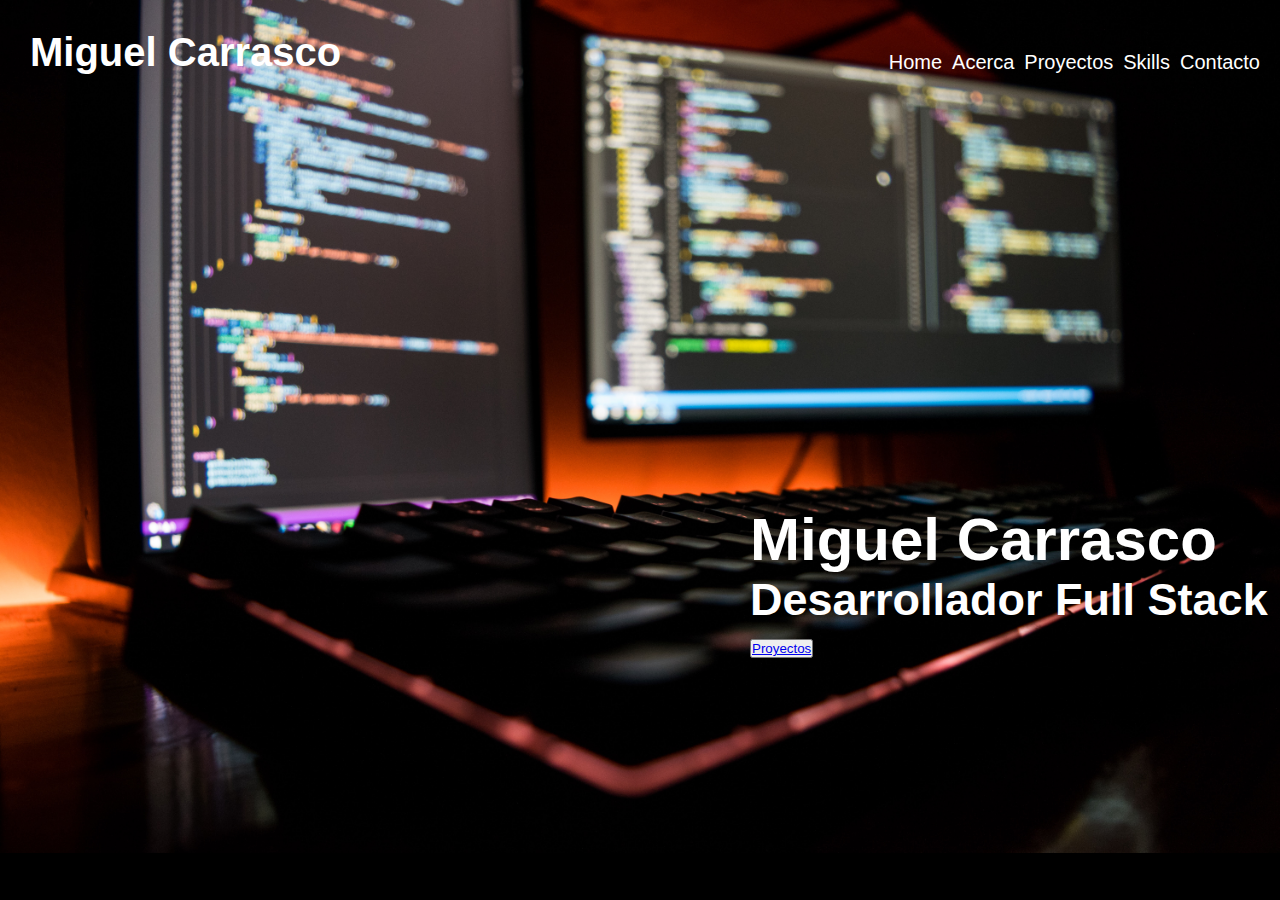
<file: index.html>
<!DOCTYPE html>
<html lang="en">

<head>
    <meta charset="UTF-8">
    <meta name="viewport" content="width=device-width, initial-scale=1.0">
    <title>Miguel Carrasco</title>
    <link rel="stylesheet" href="./css/style.css">
</head>

<body class="portada">
    <header>
        <nav class="navbar-home">
            <div class="logo-home">
                <a href="./index.html">
                    <h1>Miguel Carrasco</h1>
                </a>
            </div>
            <div class="links-inicio">
                <ul>
                    <li><a href="../Proyecto_personal/index.html">Home</a></li>
                    <li><a href="./pages/acerca.html">Acerca</a></li>
                    <li><a href="./pages/proyectos.html">Proyectos</a></li>
                    <li><a href="./pages/skills.html">Skills</a></li>
                    <li><a href="./pages/contacto.html">Contacto</a></li>
                </ul>
            </div>
        </nav>
    </header>
    <main>
        <section class="texto-portada">
            <div>
                <h1>Miguel Carrasco</h1>
                <h2>Desarrollador Full Stack</h2>
            </div>
            <div class="boton-home">
                <button><a href="./pages/proyectos.html">Proyectos</a></button>
            </div>
        </section>
    </main>
</body>

</html>
</file>
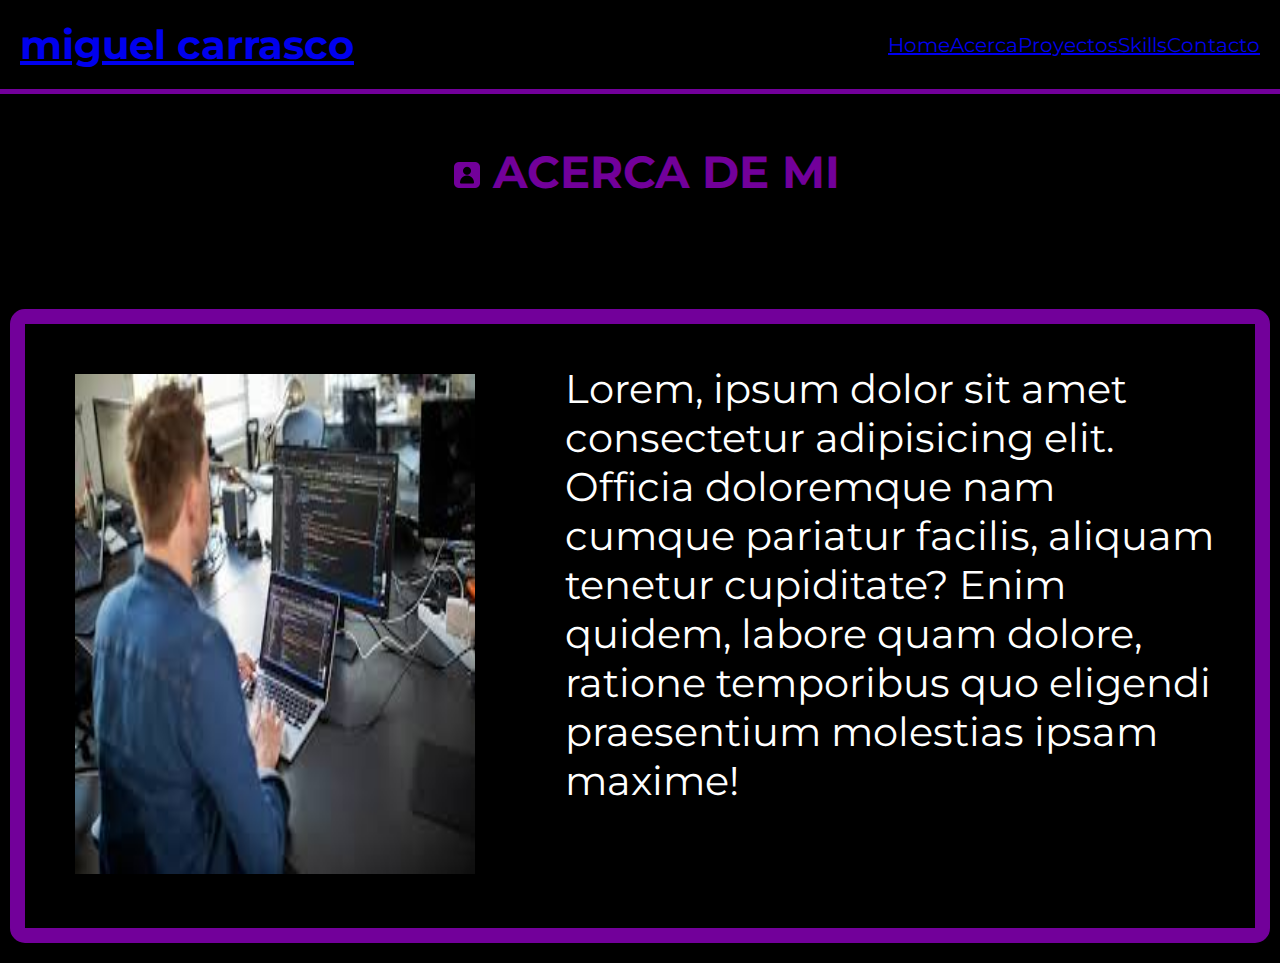
<file: pages/acerca.html>
<!DOCTYPE html>
<html lang="en">
<head>
    <meta charset="UTF-8">
    <meta name="viewport" content="width=device-width, initial-scale=1.0">
    <title>Miguel carrasco</title>
    <link rel="preconnect" href="https://fonts.googleapis.com">
<link rel="preconnect" href="https://fonts.gstatic.com" crossorigin>
<link href="https://fonts.googleapis.com/css2?family=Foldit:wght@100&family=Montserrat:wght@700&display=swap" rel="stylesheet">
    <link rel="stylesheet" href="../css/style.css">
</head>
<body>
    <header>
        <nav class="navbar-nonhome">
            <div class="logo-titulo">
                <a class="logo2" href="../index.html">
                    <h1>miguel carrasco</h1>
                </a>
            </div> 
            <div class="links">
                <ul> 
                    <li><a href="../index.html">Home</a></li>
                    <li><a href="../pages/acerca.html">Acerca</a></li>
                    <li><a href="../pages/proyectos.html">Proyectos</a></li>
                    <li><a href="../pages/skills.html">Skills</a></li>
                    <li><a href="../pages/contacto.html">Contacto</a></li>
                </ul>
            </div>      
        </nav>
    </header>
    <main class="main-acerca">
        <section>
            <div class="container-main">
                <div class="container-icono">
                    <img src="../assets/img/contacto(1).png" alt="icono-acerca">
                </div>
                <div class="containter-acerca">
                    <h2>ACERCA DE MI</h2>
                </div>            
            </div>
            <div class="container-main2">
                <div class="container-foto">
                <img src="../assets/img/fotoprogramador.jpeg" alt="foto">
                </div>
                <div class="container-texto">
                <p>Lorem, ipsum dolor sit amet consectetur adipisicing elit. Officia doloremque nam cumque pariatur facilis, aliquam tenetur cupiditate? Enim quidem, labore quam dolore,
                ratione temporibus quo eligendi praesentium molestias ipsam maxime!</p>
                </div> 
            </div>
        </section>
    </main>
</body>
</html>
</file>
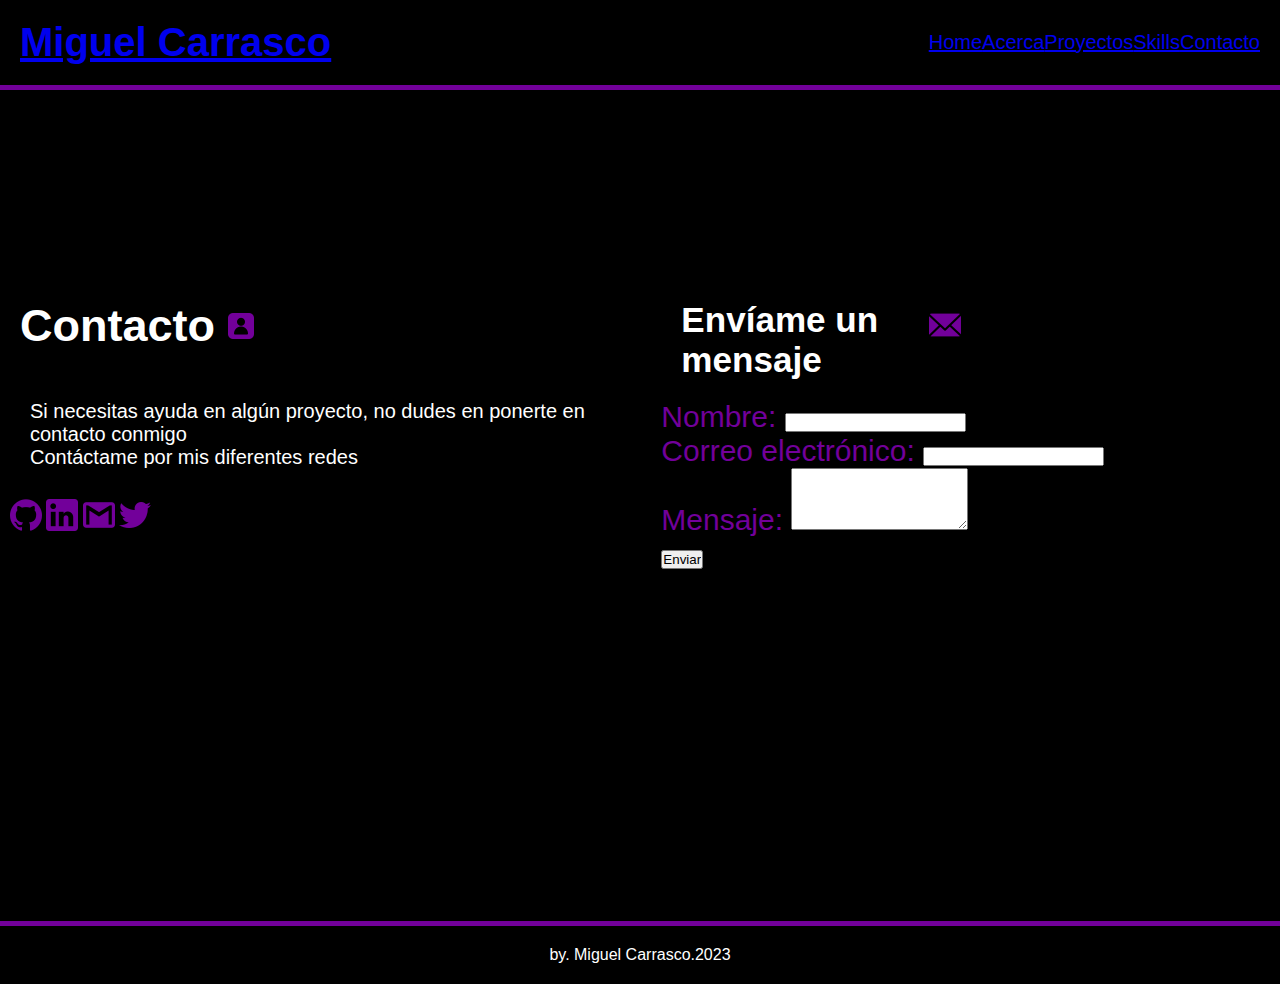
<file: pages/contacto.html>
<!DOCTYPE html>
<html lang="en">
<head>
    <meta charset="UTF-8">
    <meta name="viewport" content="width=device-width, initial-scale=1.0">
    <title>Miguel Carrasco</title>
    <link rel="stylesheet" href="../css/style.css">
</head>
<body>
    <header>
        <nav class="navbar-nonhome">
            <div class="logo-titulo">
                <a class="logo2" href="../index.html">
                    <h1>Miguel Carrasco</h1>
                </a>
            </div> 
            <div class="links">
                <ul> 
                    <li><a href="../index.html">Home</a></li>
                    <li><a href="../pages/acerca.html">Acerca</a></li>
                    <li><a href="../pages/proyectos.html">Proyectos</a></li>
                    <li><a href="../pages/skills.html">Skills</a></li>
                    <li><a href="../pages/contacto.html">Contacto</a></li>
                </ul>
            </div>      
        </nav>
    </header>
    <main>
        <div class="sect-contacto">
            <div>
                <div class="container-contacto">
                    <div class="titulo-contacto">
                        <h2>Contacto</h2>
                    </div>
                    <div class="container-iconomain">
                        <img src="../assets/img/contacto(1).png" alt="icono-contacto">
                    </div>
                </div>
                <div class="container-texto-contacto">
                    <p>Si necesitas ayuda en algún proyecto,
                    no dudes en ponerte en contacto conmigo</p>
                    <p>Contáctame por mis diferentes redes</p>  
                </div>
                <div class="container-icono-contacto">
                    <img src="../assets/img/github.png" alt="github">
                    <img src="../assets/img/logotipo-de-linkedin.png" alt="linkedin">
                    <img src="../assets/img/logotipo-de-gmail.png" alt="gmail">
                    <img src="../assets/img/gorjeo(1).png" alt="twitter">
                </div>
            </div>
            <div>
                <div class="container-mensaje">
                    <div class="titulo-mensaje">
                        <h3>Envíame un mensaje</h3>
                    </div>
                    <div class="container-iconomsj">
                        <img src="../assets/img/correo-electronico.png" alt="mail">
                    </div>
                </div>
                <div class="cuadro-contacto">
                    <form action="procesar_formulario.php" method="POST">
                            <label for="nombre">Nombre:</label>
                            <input type="text" id="nombre" name="nombre" required><br>
                        
                            <label for="correo">Correo electrónico:</label>
                            <input type="email" id="correo" name="correo" required><br>
                        
                            <label for="mensaje">Mensaje:</label>
                            <textarea id="mensaje" name="mensaje" rows="4" required></textarea><br>
                        
                            <input type="submit" value="Enviar">
                    </form>
                </div>
            </div>
        </div>
    </main>
    <footer>
        <p>by. Miguel Carrasco.2023</p>
    </footer>
</body>
</html>
</file>
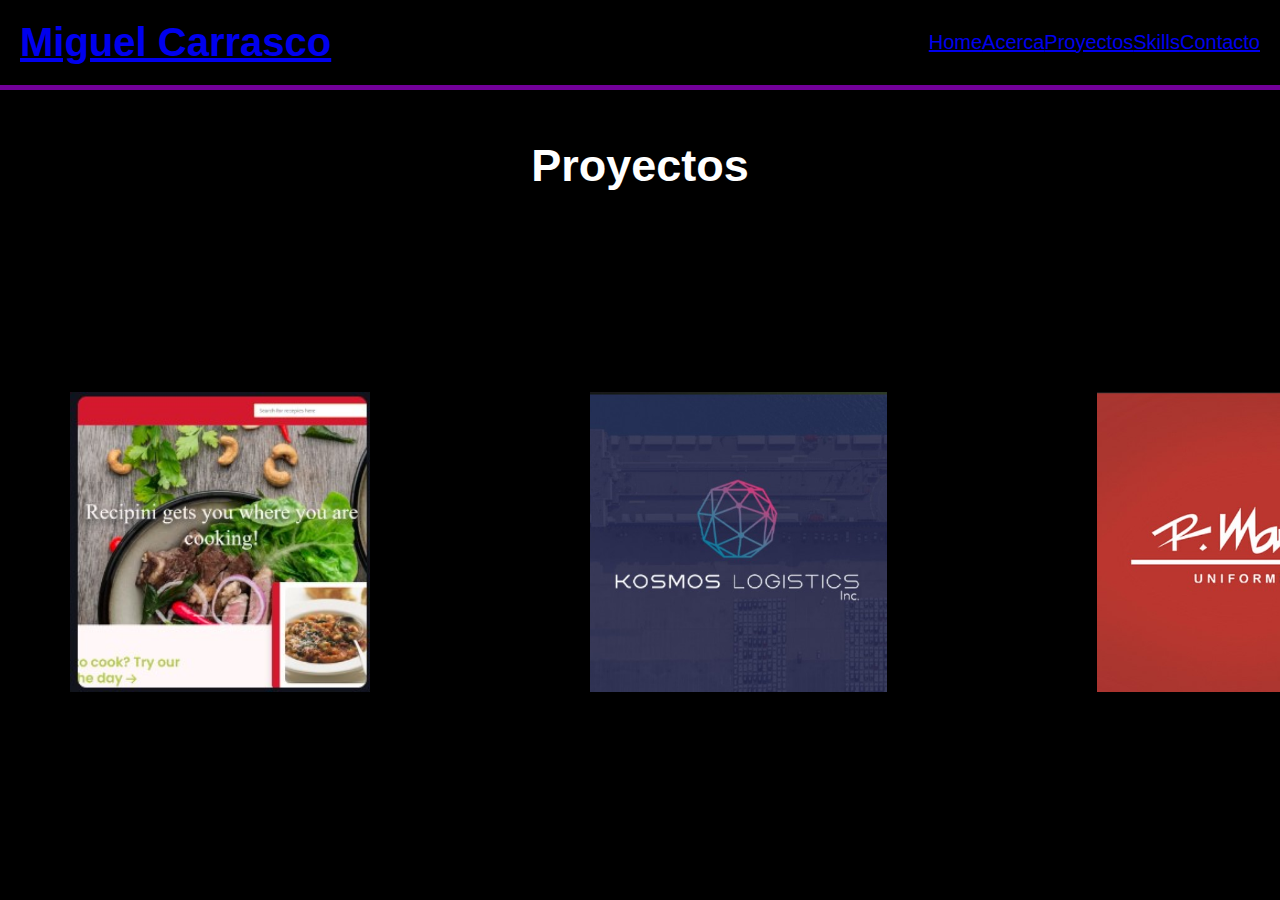
<file: pages/proyectos.html>
<!DOCTYPE html>
<html lang="en">

<head>
    <meta charset="UTF-8">
    <meta name="viewport" content="width=device-width, initial-scale=1.0">
    <title>Miguel Carrasco</title>
    <link rel="stylesheet" href="../css/style.css">
</head>

<body>
    <header>
        <header>
            <nav class="navbar-nonhome">
                <div class="logo-titulo">
                    <a class="logo2" href="../index.html">
                        <h1>Miguel Carrasco</h1>
                    </a>
                </div>
                <div class="links">
                    <ul>
                        <li><a href="../index.html">Home</a></li>
                        <li><a href="../pages/acerca.html">Acerca</a></li>
                        <li><a href="../pages/proyectos.html">Proyectos</a></li>
                        <li><a href="../pages/skills.html">Skills</a></li>
                        <li><a href="../pages/contacto.html">Contacto</a></li>
                    </ul>
                </div>
            </nav>
        </header>
    </header>
    <main>
        <div>
            <div class="titulo-proyecto">
                <h2>Proyectos</h2>
            </div>
            <div class="container-proyectos">
                <div class="proyecto1">
                    <img src="../assets/img/RECETAS.jpg" alt="proyecto1">
                </div>
                <div class="proyecto2">
                    <img src="../assets/img/proyectonn.jpg" alt="proyecto2">
                </div>
                <div class="proyecto3">
                    <img src="../assets/img/proyectonn2.jpg" alt="proyecto3">
                </div>
            </div>

        </div>


    </main>
</body>

</html>
</file>
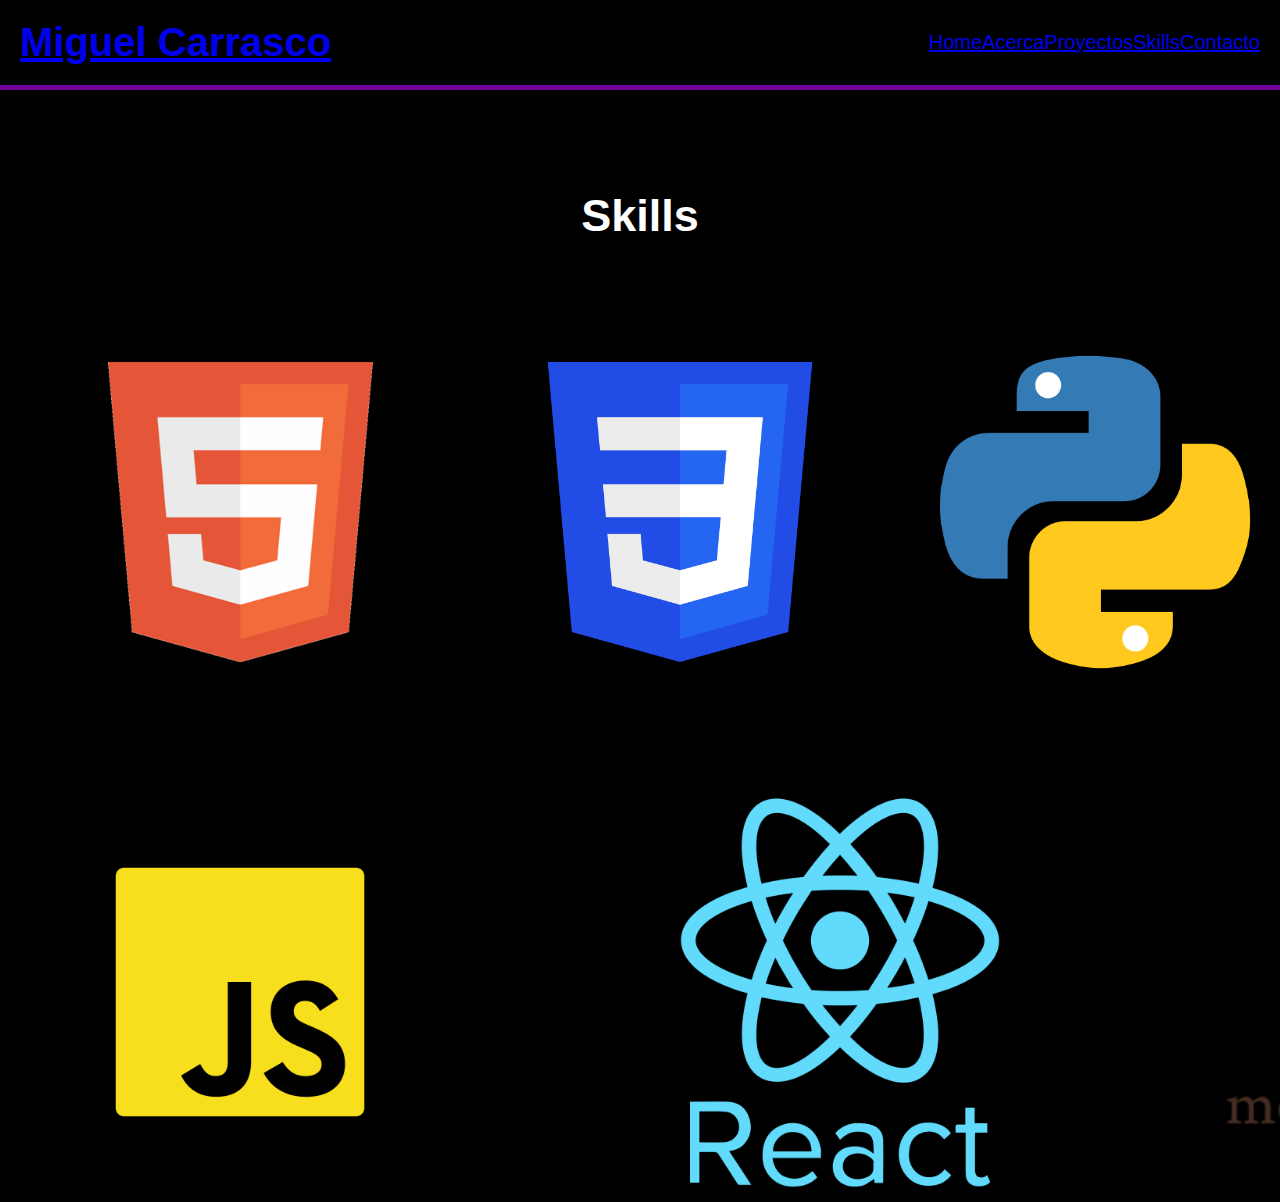
<file: pages/skills copy.html>
<!DOCTYPE html>
<html lang="en">
<head>
    <meta charset="UTF-8">
    <meta name="viewport" content="width=device-width, initial-scale=1.0">
    <title>Miguel Carrasco</title>
    <link rel="stylesheet" href="../css/style.css"> 
</head>
<body>
    <header>
        <header>
            <nav class="navbar-nonhome">
                <div class="logo-titulo">
                    <a class="logo2" href="../index.html">
                        <h1>Miguel Carrasco</h1>
                    </a>
                </div> 
                <div class="links">
                    <ul> 
                        <li><a href="../index.html">Home</a></li>
                        <li><a href="../pages/acerca.html">Acerca</a></li>
                        <li><a href="../pages/proyectos.html">Proyectos</a></li>
                        <li><a href="../pages/skills.html">Skills</a></li>
                        <li><a href="../pages/contacto.html">Contacto</a></li>
                    </ul>
                </div>      
            </nav>
        </header>
    </header>
    <main>
        <div>
            <div class="titulo-skills">
                <h2>Skills</h2>
            </div>
            <div class="container-grupo1">
                <div class="html5">
                    <img src="../assets/img/html5.png" alt="html5">
                </div>
                <div class="css3">
                    <img src="../assets/img/css3.png" alt="css3">
                </div>
                <div class="python">
                    <img src="../assets/img/PYTHON.png" alt="python">
                </div>
            </div>
            <div class="container-grupo2">
                <div class="js">
                    <img src="../assets/img/js.png" alt="js">
                </div>
                <div class="react">
                    <img src="../assets/img/react.png" alt="react">
                </div>
                <div class="mongo">
                    <img src="../assets/img/Mongodb-PNG-Image-HD.png" alt="mongodb">
                </div>
            </div>
        </div>
    </main>
</body>
</html>
</file>
<file: css/style.css>
* {
    margin: 0;
    padding: 0;
    box-sizing: 0;
}

body {
    font-family: 'Foldit', cursive;
    font-family: 'Montserrat', sans-serif;
}

/* -- inicio home --*/
.portada {
    background-image: url(../assets/img/fondopantallahome.jpg);
    background-size: cover;
    background-repeat: no-repeat
}


body {
    background-color: black;
}

.navbar-home {
    display: flex;
    justify-content: space-between;
    align-items: center;
    list-style: none;
    color: white;
    text-decoration: none;
}

.navbar-home ul li {
    display: flex;
    justify-content: space-between;
    align-items: center;
    list-style: none;
    margin-top: 20px;
}

.logo-home {
    font-size: 20px;
    padding: 10px;
    margin: 20px;
    text-decoration: none;
}

.logo-home h1 {

    color: white;

}

.logo-home a {

    text-decoration: none;
}

.navbar-nonhome {
    border-bottom: 5px solid rgba(114, 0, 154, 1);
    display: flex;
    justify-content: space-between;
    align-items: center;
    list-style: none;
}

.links-inicio ul {
    display: flex;
    align-items: center;
    font-size: 20px;
    color: violet;
    text-decoration: none;
    list-style: none;
    margin-right: 20px;
    gap: .625rem;
}

.links-inicio ul li a {
    text-decoration: none;
    color: white;
}

.texto-portada {
    margin-top: 400px;
    margin-left: 750px;
    font-size: 30px;
    color: white;
}

/* --- fin home --*/



/* -- comienzo acerca --*/
.links ul {
    display: flex;
    align-items: center;
    font-size: 20px;
    /* color: violet; */
    text-decoration: none;
    list-style: none;
    margin-right: 20px;
}

.logo-titulo {
    font-size: 20px;
    padding: 10px;
    margin: 10px;
    text-decoration: none;
}

.container-main {

    color: rgba(114, 0, 154, 1);
    display: flex;
    border: 30px solid black;
    padding: 10px;
    margin: 10px;
    justify-content: center;
    font-size: 30px;
}

.container-icono {
    margin: 10px;
    margin-top: 15px;
}



.container-texto {
    padding: 40px;
    color: white;
    font-size: 40px;

}

.container-foto {
    padding: 20px;
    background-color: black;
    margin: 30px;
}

.container-main2 {
    display: flex;
    margin-top: 60px;
    margin-bottom: 20px;
    border-top: 15px solid rgba(114, 0, 154, 1);
    border-bottom: 15px solid rgba(114, 0, 154, 1);
    border-left: 15px solid rgba(114, 0, 154, 1);
    border-right: 15px solid rgba(114, 0, 154, 1);
    border-top-left-radius: 15px;
    border-top-right-radius: 15px;
    border-bottom-right-radius: 15px;
    border-bottom-left-radius: 15px;
    margin-left: 10px;
    margin-right: 10px;
}

.container-main2 img {
    width: 400px;
    height: 500px;
}

/* -- fin acerca -- */

/* -- proyectos --*/

.titulo-proyecto {
    display: flex;
    align-items: center;
    justify-content: center;
    font-size: 30px;
    margin-top: 50px;
    color: white;
    /*   background-color: blanchedalmond; */
}

.container-proyectos {
    display: flex;
    justify-content: space-between;
    align-items: center;
    /* background-color: aquamarine; */
}

.proyecto1 img {
    display: flex;
    margin-left: 60px;
    padding: 10px;
    width: 300px;
    height: 300px;
}

.proyecto2 {
    display: flex;
    margin-left: 200px;
    padding: 10px;
    width: 300px;
    height: 300px;
}


.proyecto3 {
    display: flex;
    margin: 200px;
    width: 300px;
    height: 300px;
}

/*-- fin proyectos --*/

/* -- SKILLS -- */

.titulo-skills {
    display: flex;
    align-items: center;
    justify-content: center;
    font-size: 30px;
    margin-top: 100px;
    color: white;
}

.container-grupo1 {
    margin-top: 60px;
    display: flex;
    justify-content: space-between;
    align-items: center;
}

.html5 {
    display: flex;
    margin-left: 30px;
    padding: 10px;
    width: 400px;
    height: 400px;
}

.css3 {
    display: flex;
    margin-left: 0px;
    padding: 10px;
    width: 300px;
    height: 300px;
}

.python {
    display: flex;
    margin-left: 0px;
    padding: 10px;
    width: 350px;
    height: 350px;
}

.container-grupo2 {
    margin-top: 60px;
    display: flex;
    justify-content: space-between;
    align-items: center;
}

.js {
    display: flex;
    margin-left: 30px;
    padding: 10px;
    width: 400px;
    height: 400px;
}

.react {
    display: flex;
    margin-left: 180px;
    padding: 10px;
    width: 400px;
    height: 400px;
}

.mongo {
    display: flex;
    margin-left: 100px;
    padding: 10px;
    width: 400px;
    height: 400px;
}

/* -- fin skills --*/

/* -- inicio contacto --*/

.sect-contacto {
    display: flex;
    justify-content: space-between;
}

.container-contacto {
    color: white;
    display: flex;
    padding: 10px;
    margin: 10px;
    justify-content: left;
    font-size: 30px;
    margin-top: 200px;
}

.container-iconomain {
    color: rgba(114, 0, 154, 1);
    width: 30px;
    height: 40px;
    margin: 10px;
}

.container-texto-contacto {
    padding: 20px;
    color: white;
    font-size: 20px;
    margin-right: 10px;
    margin: 10px;

}

.container-icono-contacto {
    margin-right: 200px;
    margin: 10px;

}

.container-iconomsj {
    margin: 9px;
}

.container-mensaje {
    color: white;
    display: flex;
    padding: 10px;
    margin: 10px;
    margin-right: 300px;
    justify-content: right;
    font-size: 30px;
    margin-top: 200px;
}

footer {
    border-top: 5px solid rgba(114, 0, 154, 1);
    display: flex;
    color: white;
    justify-content: center;
    margin-top: 350px;
    padding: 20px;
}

.cuadro-contacto form {
    color: rgba(114, 0, 154, 1);
    font-size: 30px;
}
</file>
